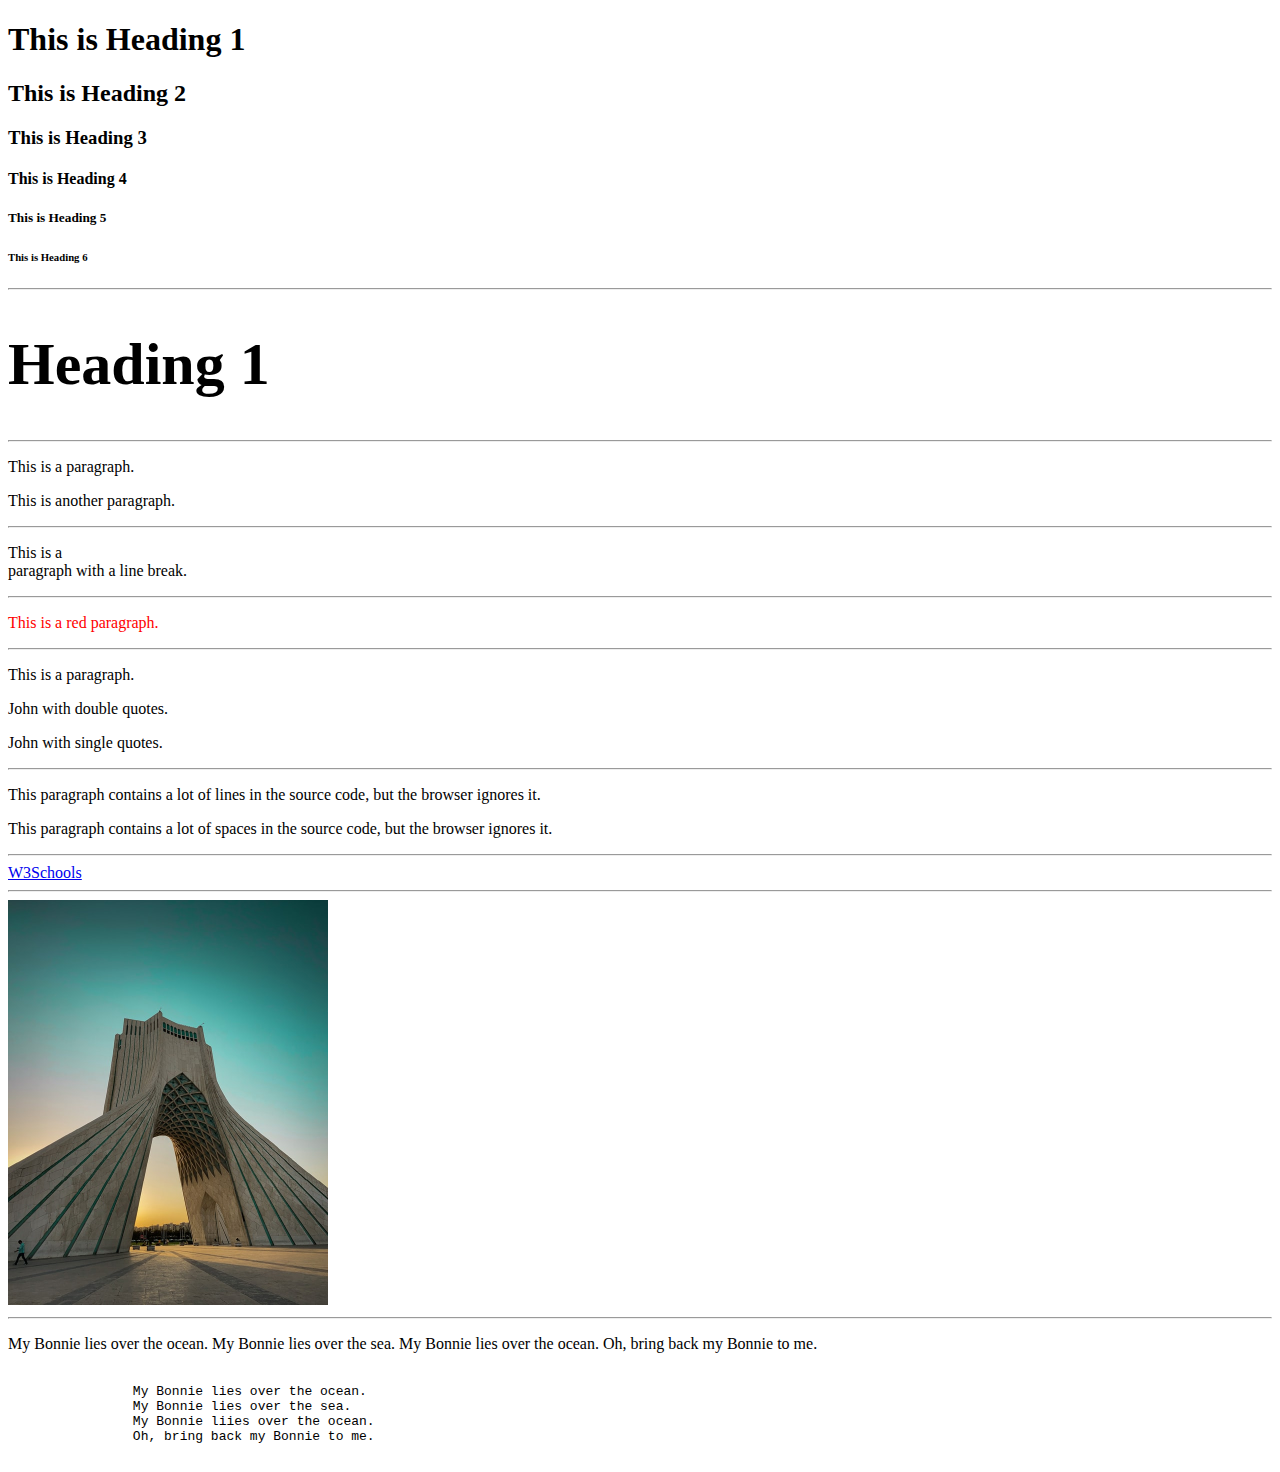
<file: index.html>
<!DOCTYPE html>				<!-- this is The <!DOCTYPE> Declaration -->
<html lang="en-US">			
						<!-- the <html> element
								the root element of an HTML page -->
						<!-- The lang Attribute
								declares the language of the Web page -->
								
<head>

	<title>Page Title</title>
				<!-- the <title> element
						specifies a title for the HTML page (which is shown in the the browser's title bar or in the page's tab) -->

</head>
<body>
									<!-- HTML Headings
											defined with the <h1> to <h6> tags -->

	<h1>This is Heading 1</h1>			
	<h2>This is Heading 2</h2>		
	<h3>This is Heading 3</h3>
	<h4>This is Heading 4</h4>
	<h5>This is Heading 5</h5>
	<h6>This is Heading 6</h6>

	<hr>

	<h1 style="font-size:60px;">Heading 1</h1>		

	<hr>									<!-- HTML Horizontal Rule
													defined with the <hr> tag -->

	<p>This is a paragraph.</p>
	<p>This is another paragraph.</p>		<!-- HTML Paragraphs
													defined with the <p> tag -->

	<hr>

	<p>This is a <br> paragraph with a line break.</p>	<!-- HTML Line Break -->

	<hr>

	<p style="color:red;">This is a red paragraph.</p>

			<!-- The style Attribute
					used to add styles to an element (color, font, size, etc.) -->

	<hr>

	<p title="I'm a tooltip">This is a paragraph.</p>
	<p title='John "ShotGun" Nelson'>John with double quotes.</p>
	<p title="John 'ShotGun' Nelson">John with single quotes.</p>
					
					<!-- The title Attribute
							defines some extra information about an element -->

	<hr>

	<p>											<!-- example of HTML Display-->
		This paragraph
		contains a lot of lines
		in the source code,
		but the browser ignores it.
	</p>

	<p>									<!-- another example of HTML Display-->
		This paragraph
		contains		a lot of spaces
		in the source			code,
		but the 	browser
		ignores it.
	</p>
	</p>

	<hr>

	<a href="https://www.w3schools.com">W3Schools</a>
						<!-- HTML Links
								defined with the <a> tag -->

						<!-- The href Attribute
								specifies the URL of the page the link goes to -->
	
	<hr>

	<img src="images/architecture-02.jpg" alt="Architecture-02" width="320" height="405" />
								<!-- HTML Images
										defined with the <img> tag-->

								<!-- The src Attribute
										specifies the path to the image to be displayed -->
								<!-- The alt Attribute
										specifies an alternative text for an image, if the image for some reason cannot be displayed-->
								<!-- The width & height Attributes
										specifies width & height of the image (in pixels) -->

	<hr>

	<p>										<!-- example of The Poem Problem -->
		My Bonnie lies over the ocean.
		My Bonnie lies over the sea.
		My Bonnie lies over the ocean.
		Oh, bring back my Bonnie to me.
	</p>

	<pre>				<!-- The HTML <pre> Element solves The Poem Problem ^ -->
		My Bonnie lies over the ocean.
		My Bonnie lies over the sea.
		My Bonnie liies over the ocean.
		Oh, bring back my Bonnie to me.
	</pre>		

</body>
</html>
</file>
